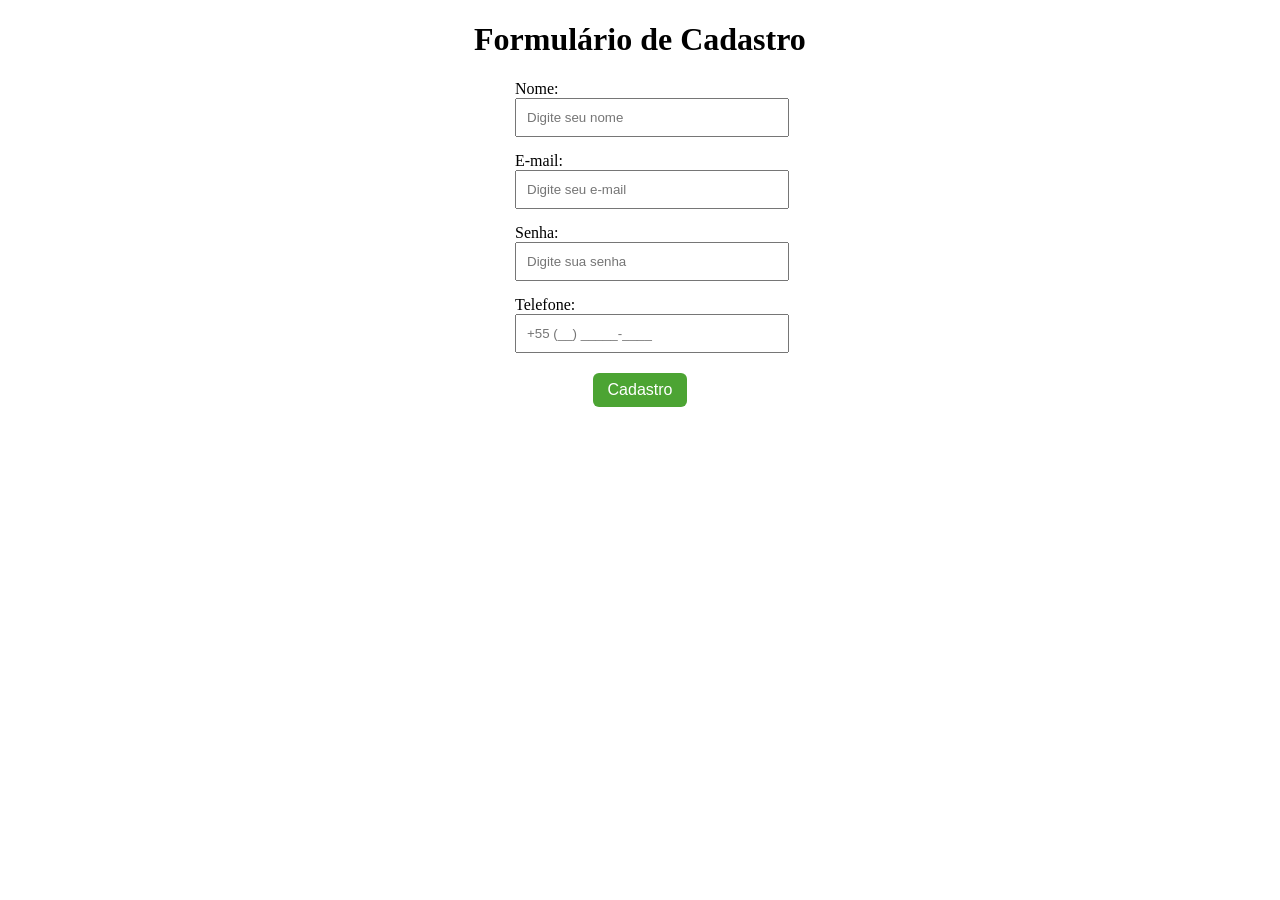
<file: index.html>
<!DOCTYPE html>
<html lang="en">
<head>
    <meta charset="UTF-8">
    <meta name="viewport" content="width=device-width, initial-scale=1.0">
    <title>Formulário de Cadastro</title>
</head>
<body>
    
    <form style="max-width: 332px; margin: 0 auto;">

        <h1>Formulário de Cadastro</h1>
    </form>
        <form style="max-width: 250px; margin: 0 auto;">
    
        <label for="nome" style="display:block; margin-top:15px;">Nome:</label>
        <input type="text" id="nome" placeholder="Digite seu nome" style="width: 100%; padding: 10px;">
<script>
const nomeInput = document.getElementById('nome');

nomeInput.addEventListener('input', () => {
    // Remove tudo que não for letra ou espaço
    nomeInput.value = nomeInput.value.replace(/[^a-zA-Z\s]/g, '');
});
</script>

        
        <label for="email" style="display:block; margin-top:15px;">E-mail:</label>
        <input type="email" id="email" placeholder="Digite seu e-mail" style="width: 100%; padding: 10px;">

        
        <label for="senha" style="display:block; margin-top:15px;">Senha:</label>
        <input type="password" id="senha" placeholder="Digite sua senha" style="width: 100%; padding: 10px;">
        
        <label for="telefone" style="display:block; margin-top:15px;">Telefone:</label>
        <input type="tel" id="telefone" maxlength="19" placeholder="+55 (__) _____-____"style="width: 100%; padding: 10px;">

<script>
const input = document.getElementById('telefone');

input.addEventListener('input', () => {
    // Remove tudo que não for número
    let numeros = input.value.replace(/\D/g, '');

    // Remove o 55 inicial se já tiver
    if (numeros.startsWith('55')) {
        numeros = numeros.slice(2);
    }

    // Pega o DDD (2 primeiros dígitos) e o resto do número
    let ddd = numeros.substring(0,2);
    let resto = numeros.substring(2, 14); // até 9 dígitos

    // Formata com parênteses e traço
    let telefoneFormatado = '+55 ';
    if(ddd) telefoneFormatado += `(${ddd}) `;
    if(resto.length > 5) {
        telefoneFormatado += `${resto.substring(0,5)}-${resto.substring(5)}`;
    } else {
        telefoneFormatado += resto;
    }

    input.value = telefoneFormatado;
});
</script>

        <br />
        <button id="cadastro">Cadastro</button>
        
        <style>
  #cadastro {
    background-color: #4ca433; /* cor do botão */
    color: rgb(255, 255, 255);             /* cor do texto */
    padding: 8px 15px;       /* espaço interno */
    border: none;             /* tira a borda padrão */
    border-radius: 6px;       /* cantos arredondados */
    cursor: pointer;          /* muda o cursor ao passar em cima */
    font-size: 16px;          /* tamanho da fonte */

    /* CENTRALIZAR */
    display: block;
    margin:20px auto 0    /* topo 20px, auto nas laterais, 0 embaixo */
  }

  #cadastro:hover {
    background-color: #1b5719; /* muda a cor ao passar o mouse */
  }
</style>

        <script>
  const botao = document.getElementById('cadastro');

  botao.addEventListener('click', () => {
    alert('Cadastro realizado!');
    // Aqui você pode colocar o que acontece ao clicar
    // ex: enviar formulário, validar campos, etc.
  });
</script>

    </form></form>
</body>
</html>
</file>
